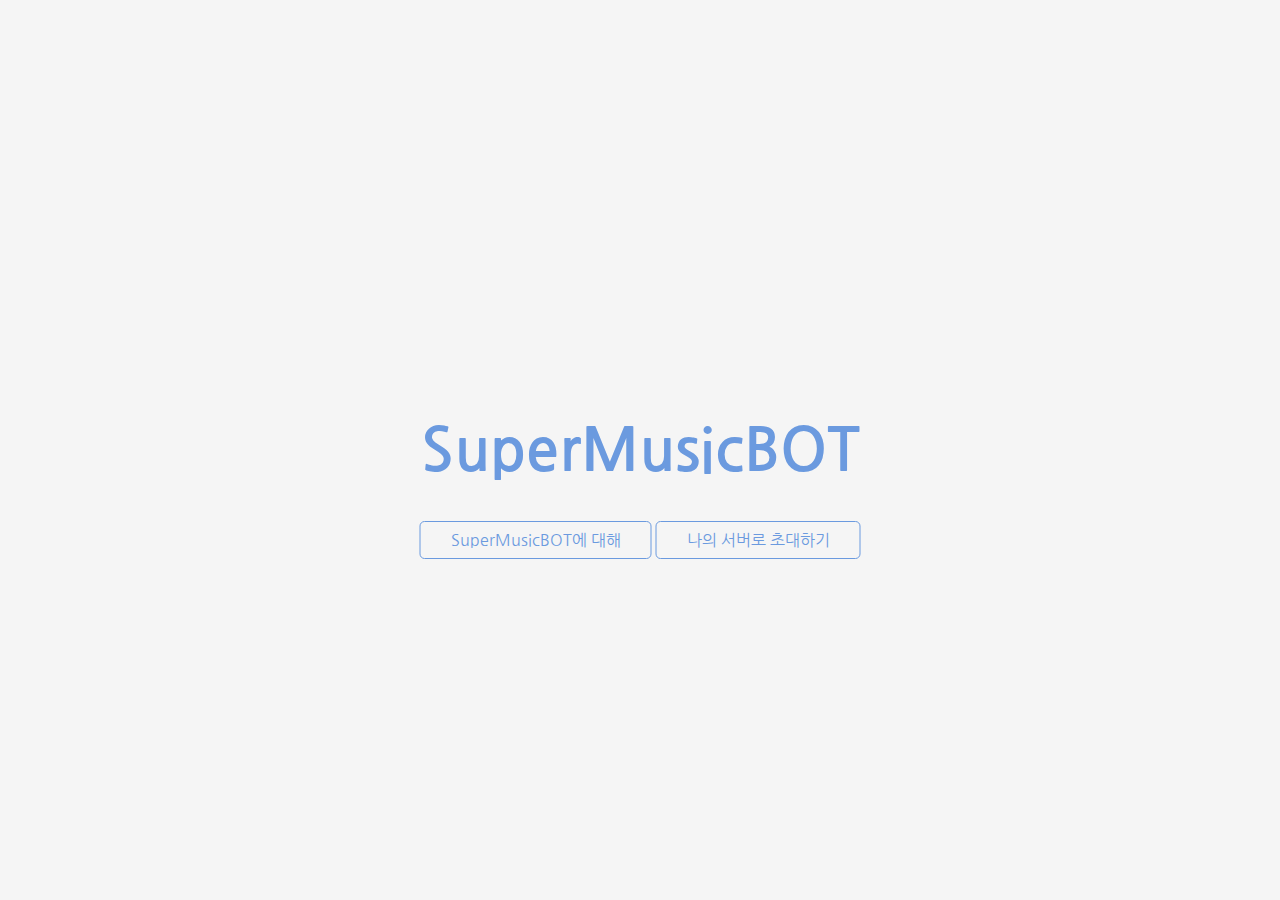
<file: index.html>
<!DOCTYPE html> 
<html>
  <head>
    <meta charset="utf-8">
    <meta property="og:title", content="ㅁㄴㅇㄻㄴㅇㄹ">
    <meta property="og:description", content="순대국밥 먹고싶다">
    <meta property="og:image", content="https://imgur.com/a/a41fpo4">
    <title>SuperMusic</title>
    <link rel="shortcut icon" type="image⁄x-icon" href="https://imgur.com/zPCxCTG">
    <style>
      @import url('https://fonts.googleapis.com/css2?family=Nanum+Gothic&display=swap');

* {
  margin: 0;
  padding: 0;
  font-family: 'Nanum Gothic', sans-serif;
}

body {
  height: 100vh;
  background-color: #f5f5f5;
}

nav {
  background-color: #d4d4d4;
  padding: 14px 20px;
  z-index: 2;
}

nav a {
  text-decoration: none;
  color: #5f575f;
  font-size: 20px;
  display: inline-block;
  margin: 13px;
  border: 1px solid #5f575f;
  border-radius: 15px;
  padding: 10px 40px;
  transition: 0.5s ease;
  z-index: 3;
}

nav a:hover {
  background-color: #5f575f23;
}

.title {
  position: absolute;
  top: 50%;
  left: 50%;
  transform: translate(-50%, -50%);
}

.title h1 {
  color: #6b9adf;
  font-size: 60px;
  -webkit-transition: color 2s ease-out;
  -moz-transition: color 2s ease-out;
  -o-transition: color 2s ease-out;
  transition: color 2s ease-out;
  animation: titleani 10s linear infinite;
}

@keyframes titleani {
  0% {
    color: #586a85;
  }
  50% {
    color: #5691e8;
  }
  100% {
    color: #586a85;
  }
}

.button {
  position: absolute;
  top: 60%;
  left: 50%;
  transform: translate(-50%, -50%);
  z-index: 2;
}

.btn {
  border: 1px solid #6b9adf;
  border-radius: 5px;
  padding: 10px 30px;
  color: #6b9adf;
  text-decoration: none;
  transition: 0.5s ease;
  z-index: 2;
}

.btn:hover {
  color: #f5f5f5;
  background-color: #6b9adf;
}

.box-area {
  position: absolute;
  top: 0;
  left: 0;
  width: 100%;
  height: 100%;
  overflow: hidden;
  z-index: 1;
}
.box-area li {
  position: absolute;
  display: block;
  list-style: none;
  width: 25px;
  height: 25px;
  background: #e0e0e0;
  animation: animate 20s linear infinite;
  bottom: -150px;
  z-index: 1;
}
.box-area li:nth-child(1) {
  left: 86%;
  width: 80px;
  height: 80px;
  animation-delay: 0s;
}
.box-area li:nth-child(2) {
  left: 12%;
  width: 80px;
  height: 80px;
  animation-delay: 0s;
  animation-duration: 10s;
}
.box-area li:nth-child(3) {
  left: 70%;
  width: 100px;
  height: 100px;
  animation-delay: 5.5s;
}
.box-area li:nth-child(4) {
  left: 70%;
  width: 150px;
  height: 150px;
  animation-delay: 0s;
  animation-duration: 15s;
}
.box-area li:nth-child(5) {
  left: 65%;
  width: 40px;
  height: 40px;
  animation-delay: 0s;
}
.box-area li:nth-child(6) {
  left: 15%;
  width: 110px;
  height: 110px;
  animation-delay: 0s;
}
@keyframes animate {
  0% {
    transform: translateY(0) rotate(0deg);
    opacity: 1;
  }
  100% {
    transform: translateY(-800px) rotate(360deg);
    opacity: 0;
  }
}
    </style>
  </head>
  <body>
    <ul class="box-area">
      <li></li>
      <li></li>
      <li></li>
      <li></li>
      <li></li>
      <li></li>
    </ul>

    <div class="title">
      <h1>SuperMusicBOT</h1>
    </div>
    <div class="button">
      <a href="https://supermusic.tk/description.html" class="btn">SuperMusicBOT에 대해</a>
      <a href="https://discordapp.com/api/oauth2/authorize?client_id=680769129254223872&permissions=104332353&scope=bot" class="btn">나의 서버로 초대하기</a>
    </div>
  </body>
</html>
</file>
